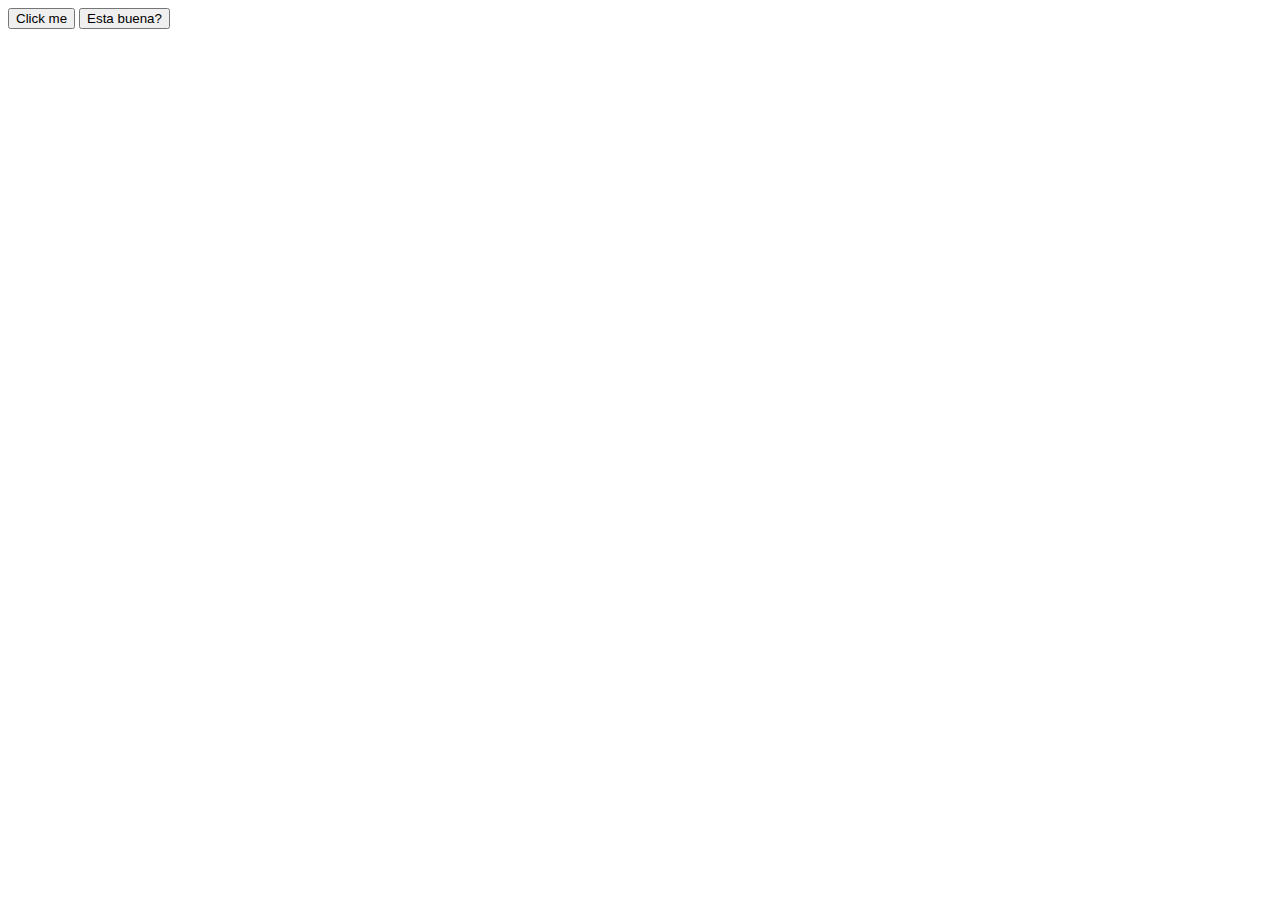
<file: index.html>
<!DOCTYPE html>
<html lang="en">

<head>
    <meta charset="UTF-8">
    <meta http-equiv="X-UA-Compatible" content="IE=edge">
    <meta name="viewport" content="width=device-width, initial-scale=1.0">
    <script src="harryPotter.js" defer></script>
    <link rel="stylesheet" href="style.css">
    <title>Document</title>
</head>

<body>

    <div id="contendorDePreguntas">

    </div>
    <button id="boton">Click me</button>
    <button id="boton2">Esta buena?</button>
</body>

</html>
</file>
<file: style.css>
.pregunta {
    margin-bottom: 50px;
    margin-left: 50px;
}

.pokeImagen {
    height: 15%;
    width: 15%;
}

.pregunta p {
    margin-top: 0;
}

.harryImagen {
    height: 244px;
    width: 165px;
}
</file>
